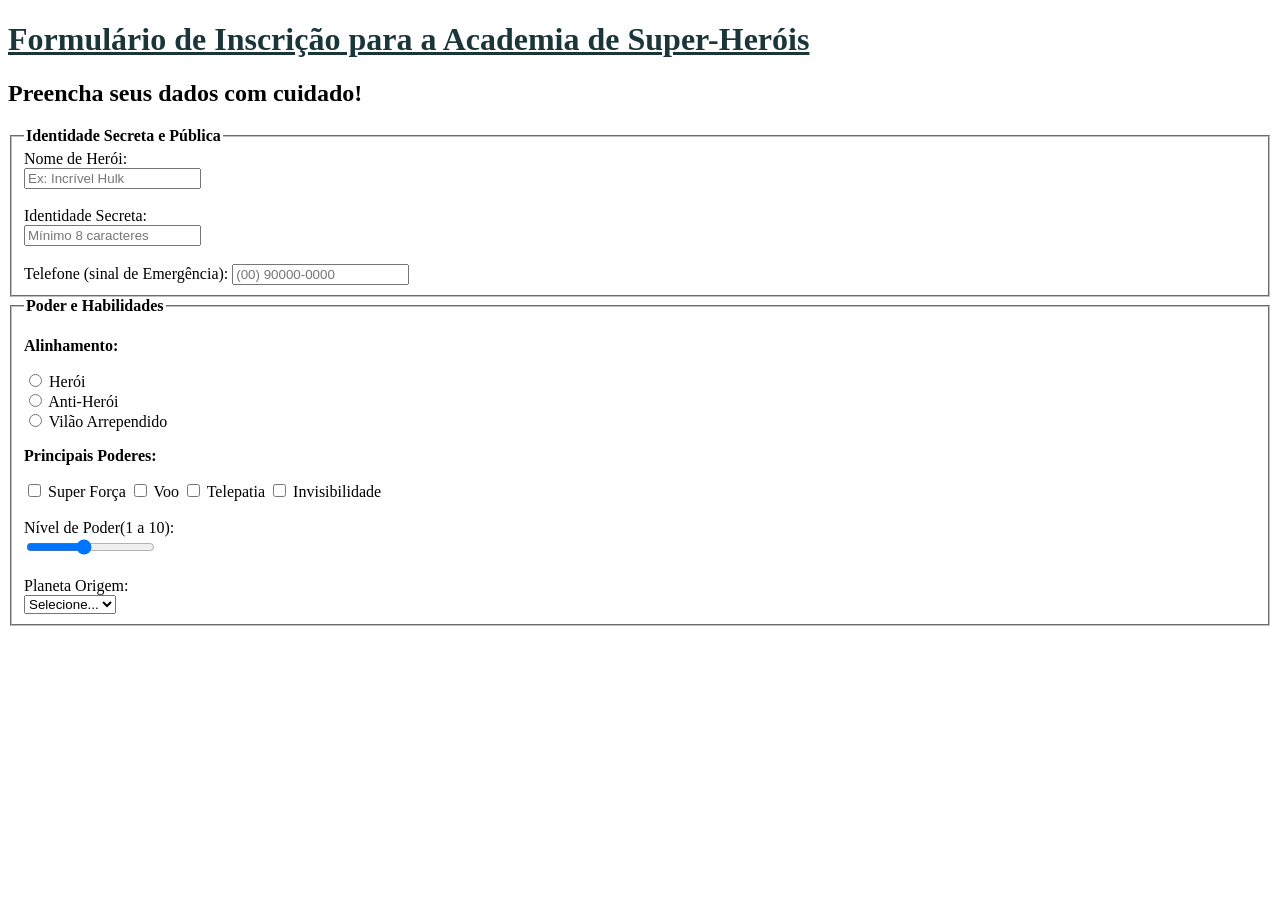
<file: formulário_de_herois/index.html>
<!DOCTYPE html>
<html lang="en">
  <head>
    <meta charset="UTF-8" />
    <meta name="viewport" content="width=device-width, initial-scale=1.0" />
    <meta http-equiv="X-UA-Compatible" content="ie=edge" />
    <title>Academia de Heróis - Form de Inscrição</title>
    <link rel="stylesheet" href="styles.css" />
  </head>
  <body>
    <h1>Formulário de Inscrição para a Academia de Super-Heróis</h1>
    <h2>Preencha seus dados com cuidado!</h2>

    <form>
        <fieldset>
            <legend><strong>Identidade Secreta e Pública</strong></legend>
            <label for="name_heroi">Nome de Herói:</label><br>
            <input
               type="text"
               name="nome_heroi"
               required
               minlength="4"
               placeholder="Ex: Incrível Hulk"
             />
            <br>
            </br>
            <label for="identidade_secreta">Identidade Secreta:</label><br>
            <input
               type="password"
               name="identidade_secreta"
               required
               minlength="8"
               placeholder="Mínimo 8 caracteres"
            />
           <br>
           </br>
           <label for="telefone">Telefone (sinal de Emergência):</label>
           <input
              type="tel"
              name="telefone"
              placeholder="(00) 90000-0000"
              pattern="\(\d{2}\) \d{5}-\d{4}"
           />
       </fieldset>

       <fieldset>
          <legend><strong>Poder e Habilidades</strong></legend>
          <p><strong>Alinhamento:</strong></p>
          <input type="radio" name="alinhamento" value="heroi" required/>
          <label for="heroi">Herói</label><br>
          <input type="radio" name="alinhamento" value="anti-heroi"/>
          <label for="anti-heroi">Anti-Herói</label><br>
          <input type="radio" name="alinhamento" value="vilao-arrependido"/>
          <label for="vilao-arrependido">Vilão Arrependido</label>

          
          <p><strong>Principais Poderes:</strong></p>
          <input type="checkbox" name="poderes" id="poder1"/>
          <label for="poder1">Super Força</label>
          <input type="checkbox" name="poderes" id="poder2"/>
          <label for="poder2">Voo</label>
          <input type="checkbox" name="poderes" id="poder3"/>
          <label for="poder3">Telepatia</label>
          <input type="checkbox" name="poderes" id="poder4"/>
          <label for="poder4">Invisibilidade</label>
          <br>
          </br>

          <label for="nivel_poder">Nível de Poder(1 a 10):</label> <br>
          <input type="range" name="nive_poder" min="1" max="10" value="5"/>
          <br>
          </br>

          <label for="planeta_origem">Planeta Origem:</label><br>
          <select name="planeta_origem" required>
              <option value="">Selecione...</option>
              <option value="terra">Terra</option>
              <option value="krypton">Krypton</option>
              <option value="asgard">Asgard</option>
              <option value="xandar">Xandar</option>
              <option value="outro">Outro</option>
       </fieldset>
    </form>
  </body>
</html>
</file>
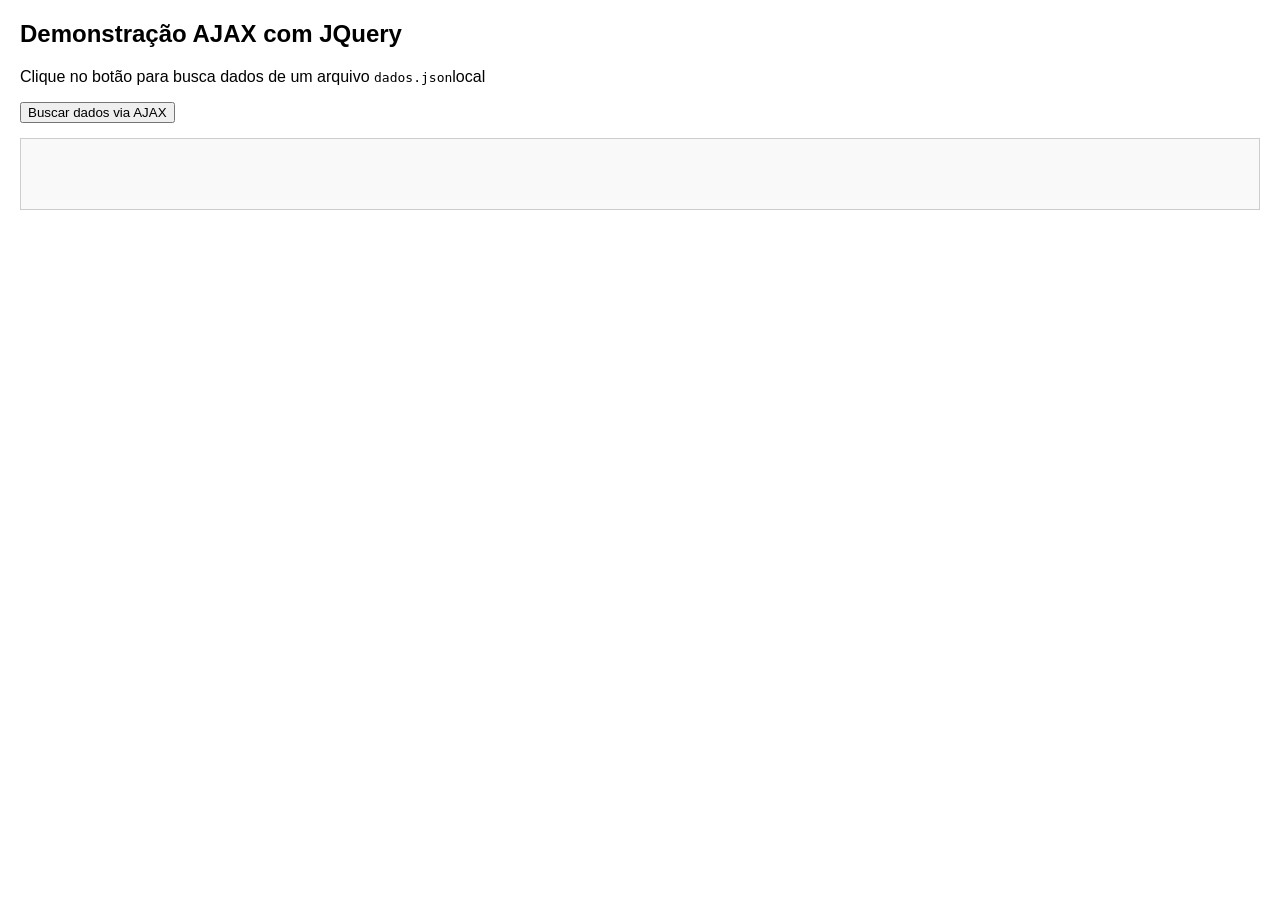
<file: teste_JQuery_e_AJAX/index.html>
<!DOCTYPE html>
<html lang="pt-br">
<head>
    <meta charset="UTF-8">
    <meta name="viewport" content="width=device-width, initial-scale=1.0">
    <title>Exemplo JQuery e AJAX (sem java)</title>

    <script src="https://code.jquery.com/jquery-3.7.1.js"></script>

    <style>
        body{font-family: Arial, sans-serif; margin: 20px;}

        #resultado {margin-top: 15px; padding: 10px; border: 1px solid #ccc; background-color: #f9f9f9; min-height: 50px;}

        #listaAlunos {list-style-type: none; padding-left: 0;}

        #listeAlunos li{background-color: #eee; margin-top: 5px; padding: 8px;}         
    </style>

</head>
<body>
    <h2>Demonstração AJAX com JQuery</h2>

    <p>Clique no botão para busca dados de um arquivo
        <code>dados.json</code>local
    </p>

    <button id="btnBuscar">Buscar dados via AJAX</button>

    <div id="resultado"> </div>

    <ul id="listaAlunos"> </ul>

    <script>
        //Espera o documento estar pronto
        $(document).ready(function(){

            //Adiciona um "ouvinte" de clique no nosso botão
            $("#btnBuscar").click(function(){

                //Limpa resiltados anterios
                $("#resultado").html("Buscando dados no servidor...")

                //Limpa a lista
                $("#listaAlunos").empty()

                //Inicia a chamada AJAX
                $.ajax({

                    //o arquivo que simula o backend
                    url:'dados.json',

                    //Apenas bucsca
                    type:'GET',

                    //Informa ao JQuer que esperamos um JSON
                    dataType:'json',

                    //"Resposta" é um objeto javascript que o JQuery já converteu pelo dataType
                    success: function(resposta){

                        var mensagemFormatada ="<strong>Mensagem:</strong>" + resposta.mensagem

                        $("#resultado").html(mensagemFormatada)

                        //Processa a lista de alunos
                        var alunos = resposta.alunos;

                        if(alunos && alunos.length > 0){

                            //Itera a lista de alunos
                            alunos.forEach(function(aluo){
                                var itemLista = "<li>:" +aluno.id - "Nome: " + aluno.nome+"</li>"

                                $("listaAlunos").append(itemLista);
                            } )
                        }
                    },
                    error: function(xhr, status, error){
                        var msgError ="<strong>Erro ao buscar dados</strong>" + error+ "</strong>"

                        msgError += "Verefique se aequivo 'dados.json'"
                    }
                })
            })
        })
    </script>
</body>
</html>
</file>
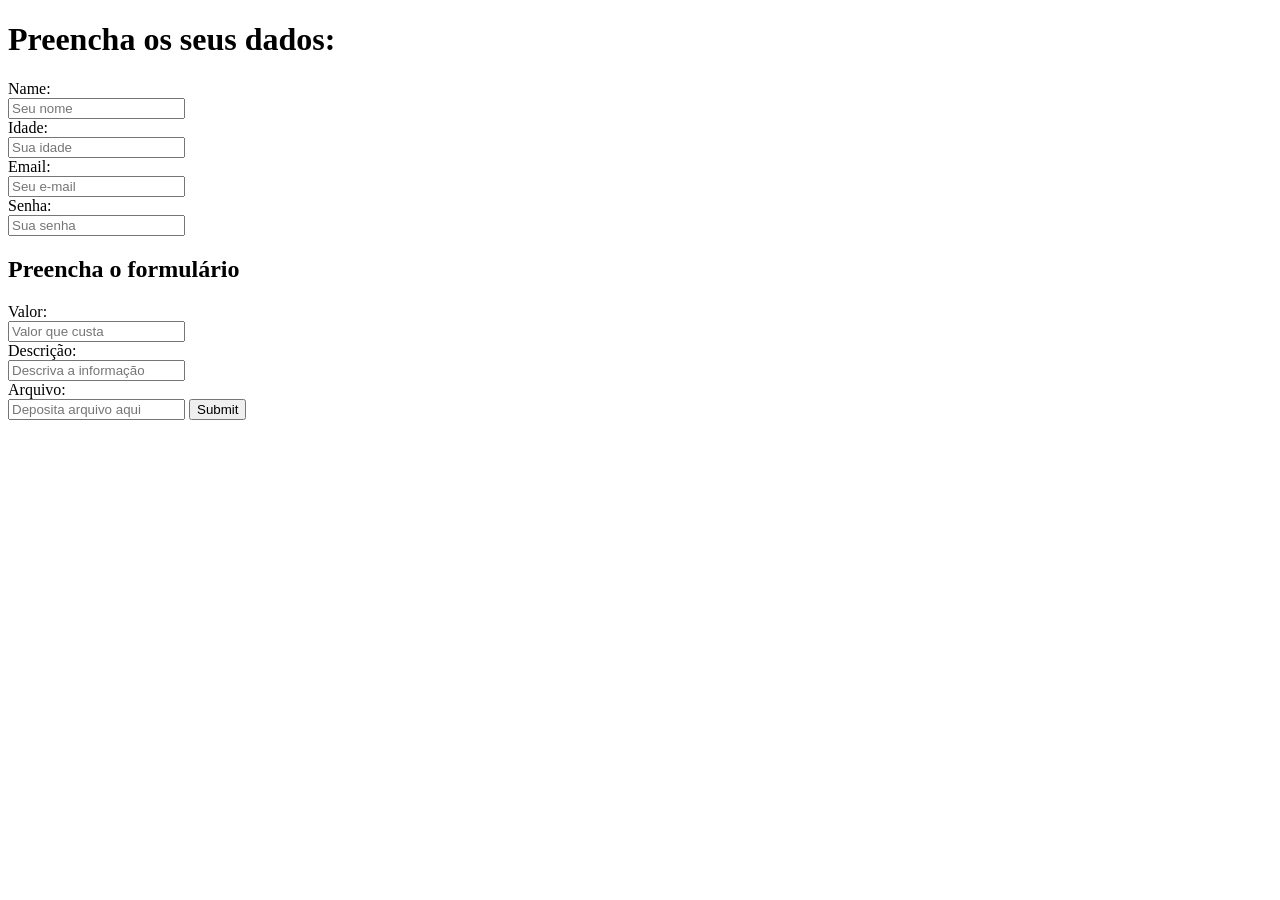
<file: parâmetro_pattern/formulário_de_dados.html>
<!DOCTYPE html>
<html lang="pt-br">
<head>
    <meta charset="UTF-8">
    <meta name="viewport" content="width=device-width, initial-scale=1.0">
    <title>Document</title>
</head>
<body>
    <h1>Preencha os seus dados:</h1>
    <form method="post" action="#">
        <label for="name">Name:</label><br>
        <input type="text" id="nome" name="nome"
        placeholder="Seu nome"><br>
        
        <label for="idade">Idade:</label><br>
        <input type="text" id="idade" name="idade"
        placeholder="Sua idade"><br>

        <label for="email">Email:</label><br>
        <input type="email" id="email" nome="email" required
        pattern="[a-zA-Z0-9._%+-]+@[a-zA-Z0-9.-]+\.[a-zA-Z]{2,}"
        title="Digite um endereço de email válido no formato exemplo@dominio.com"
        placeholder="Seu e-mail"><br>

        <label for="senha">Senha:</label><br>
        <input type="password" id="senha" nome="senha"
        pattern="(?=.*\d)(?=.*[a-z])(?=.*[a-z]).{8,}" title="Conter 8 ou mais caracteres, um número, uma letra maiúscula e uma minúscula"
        placeholder="Sua senha"><br>

        <section>
            <h1>Preencha o formulário</h1>
            <form method="post" action="#">
                <label for="valor">Valor:</label><br>
                <input type="number" id="valor" nome="valor"
                placeholder="Valor que custa"><br>
        
                <label for="descricao">Descrição:</label><br>
                <input type="text" id="descricao" name="descricao"
                placeholder="Descriva a informação"><br>

                <label for="arquivo">Arquivo:</label><br>
                <input type="text" id="arquivo" name="arquivo" disblede
                placeholder="Deposita arquivo aqui">

                <input type="submit" valvue="Enviar">
            </form>
        </section>
    </form>
</body>
</html>
</file>
<file: formulário_de_herois/styles.css>
h1 {
  text-decoration: underline;
  color: rgb(27, 54, 58);
}
</file>
